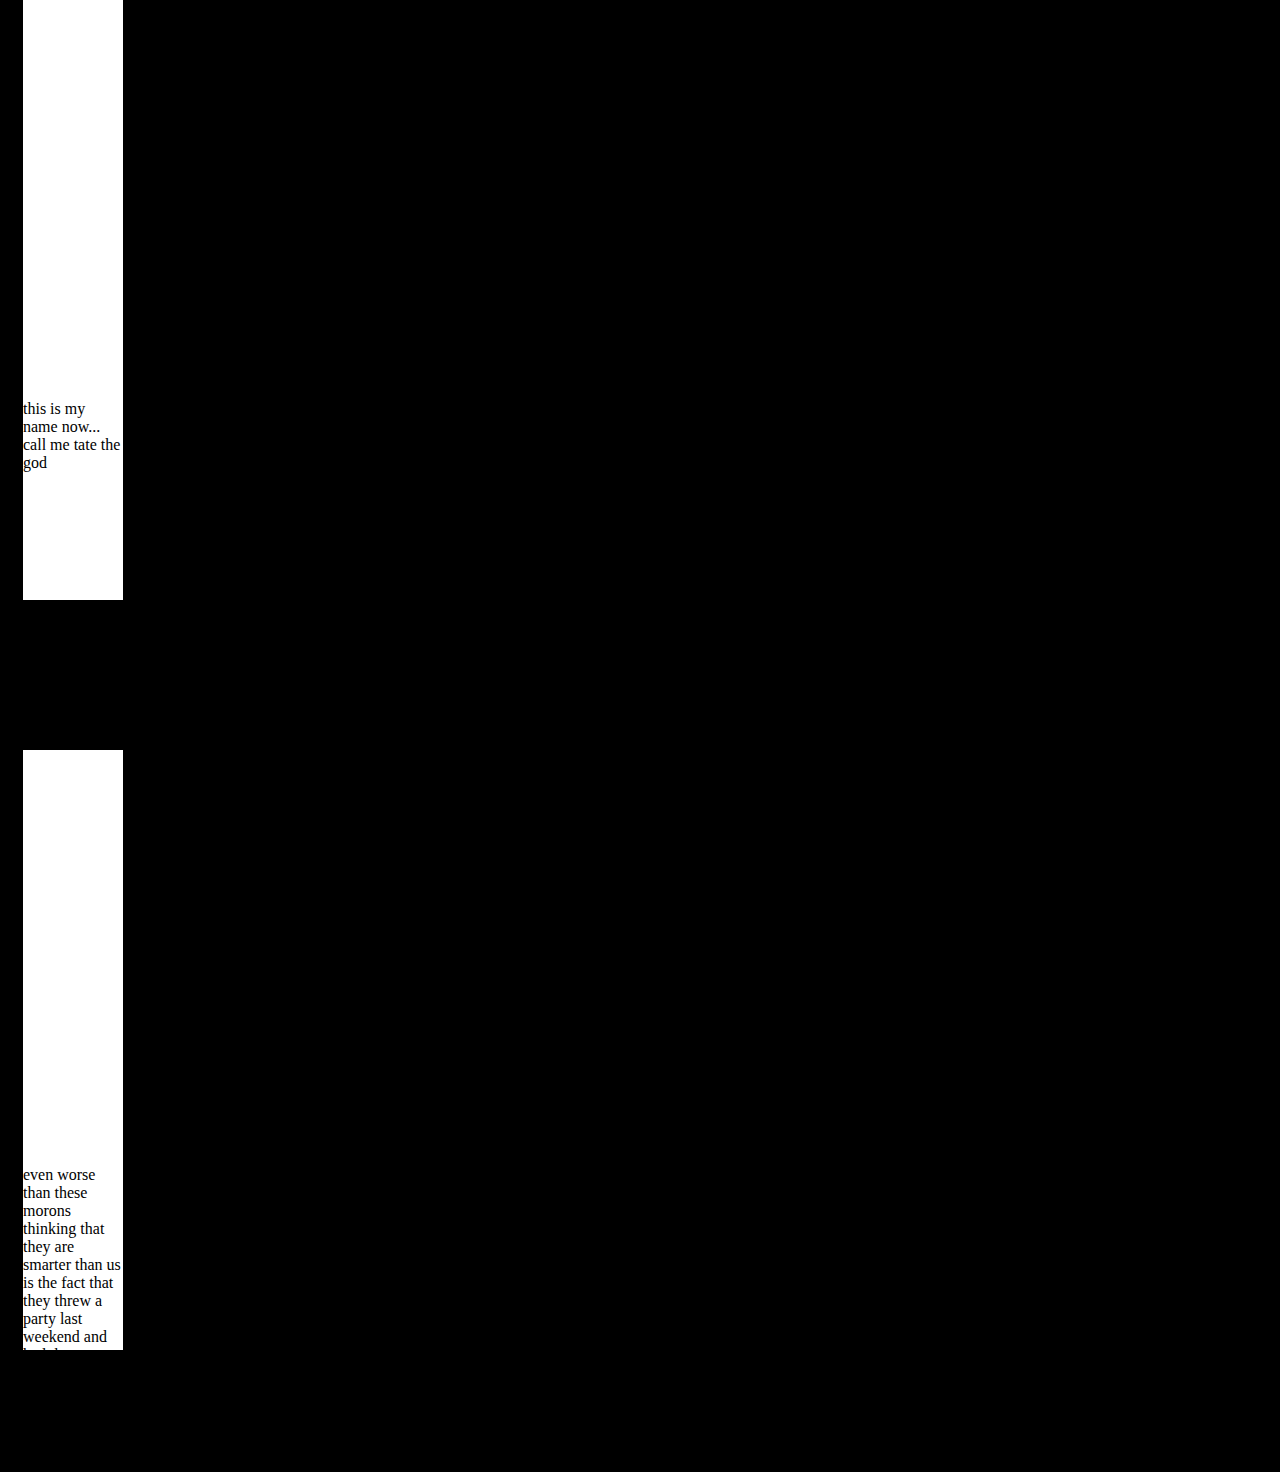
<file: index - another.html>
<!DOCTYPE html>
<html lang="en">
<head>
    <meta charset="UTF-8">
    <meta http-equiv="X-UA-Compatible" content="IE=edge">
    <meta name="viewport" content="width=device-width, initial-scale=1.0">
    <link rel="stylesheet" href="style.css">
    <title>Document</title>
</head>
<body>
    <div class="theweb">
        this is my name now... call me tate the god
      
    </div>
    
    <section> 
        <h1> this is the title now bitch </h1> 
        <p> through trial and error we are slowly starting to, well to see through </br> the 
        lies of dudes like Johnathan and Lauren, they think themselves slick, while in actuality, </br>
        whenever they think that they are fooling us, they are fooling themselves! </p> 
    </section> 

    <div> 
        <p> even worse than these morons thinking that they are smarter than us is the fact that </br> 
        they threw a party last weekend and had the audacity of not inviting any of us </br> 
        well they'll see, we'll show them.</p> 
    </div> 
</body>
</html>
</file>
<file: style.css>
h2{
    text-align: center;
}

body{
    background: black;
    margin: 0px; 
}

div{
    width: 100px; 
    height: 200px; 
    background : white;
    margin: 0px 23px 0; 
    padding-top: 400px; 
}

.hello{
    url("img/coke.png"); 
}
</file>
